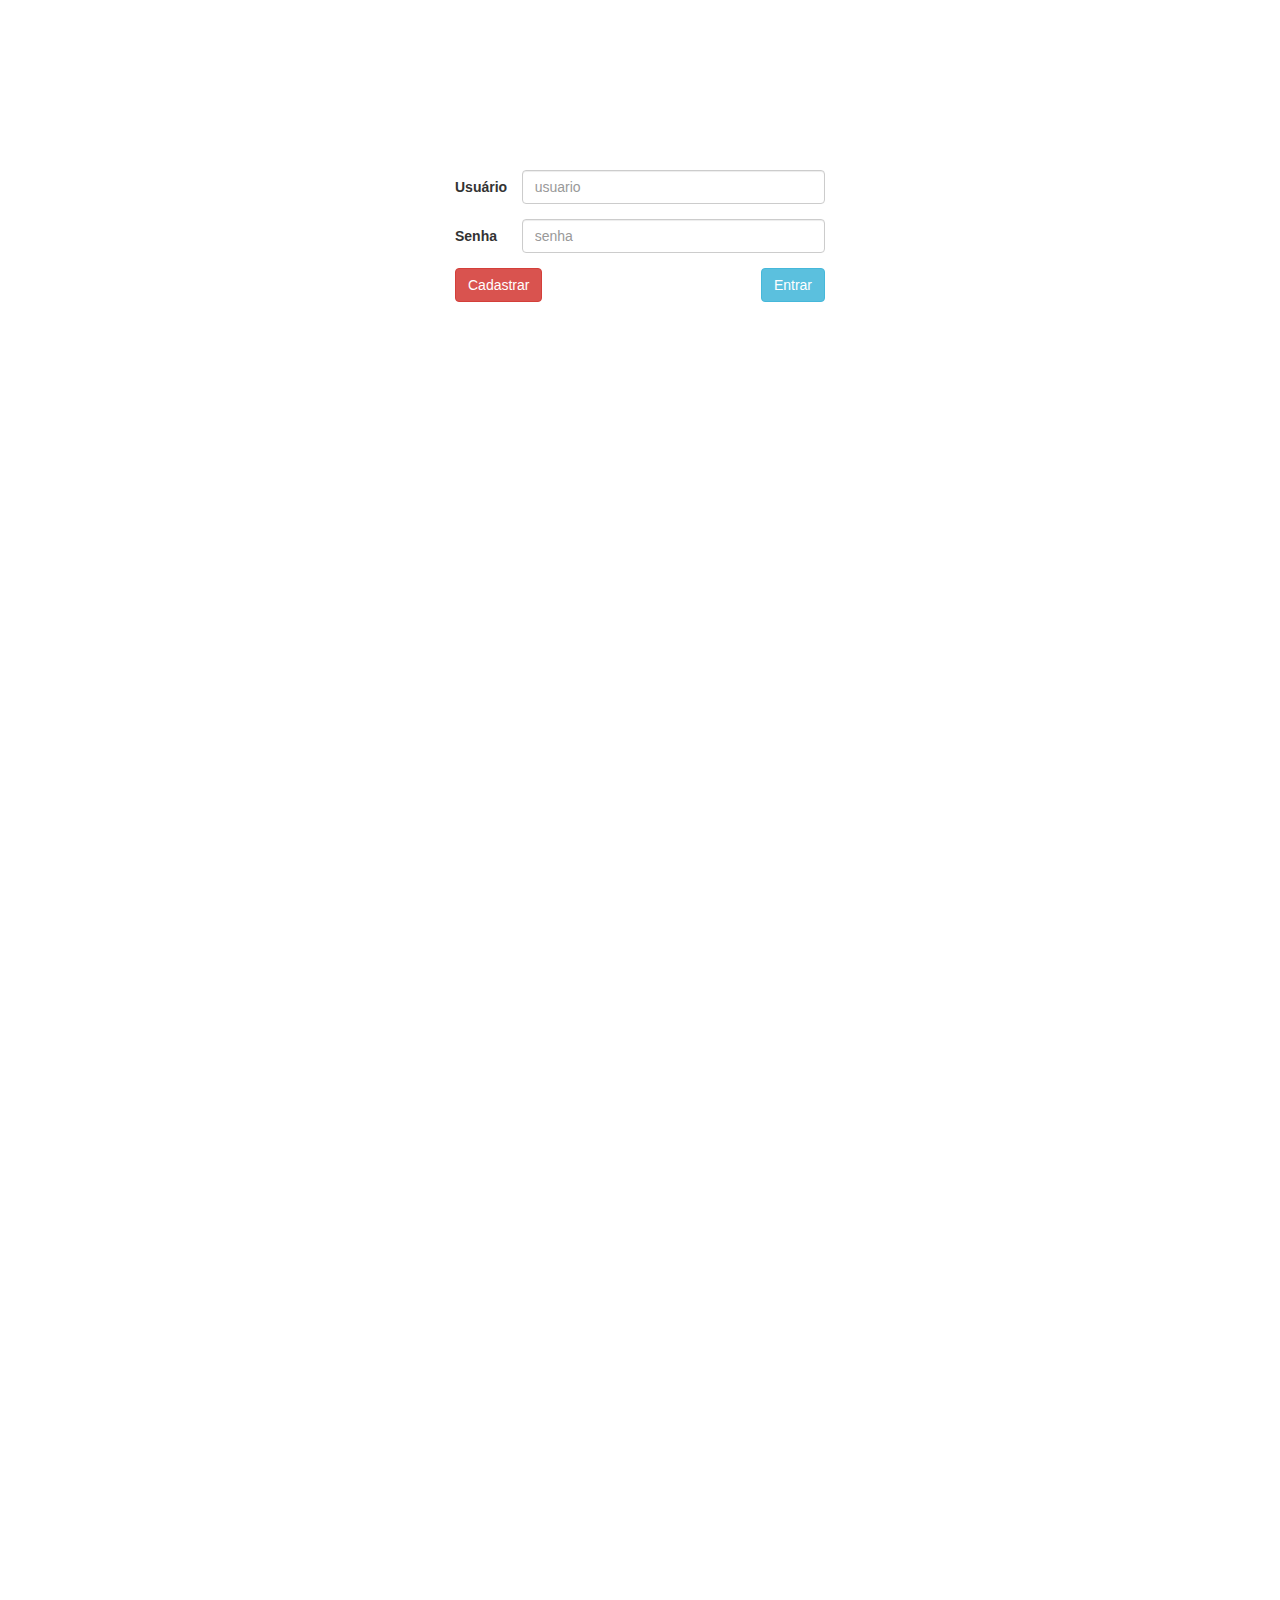
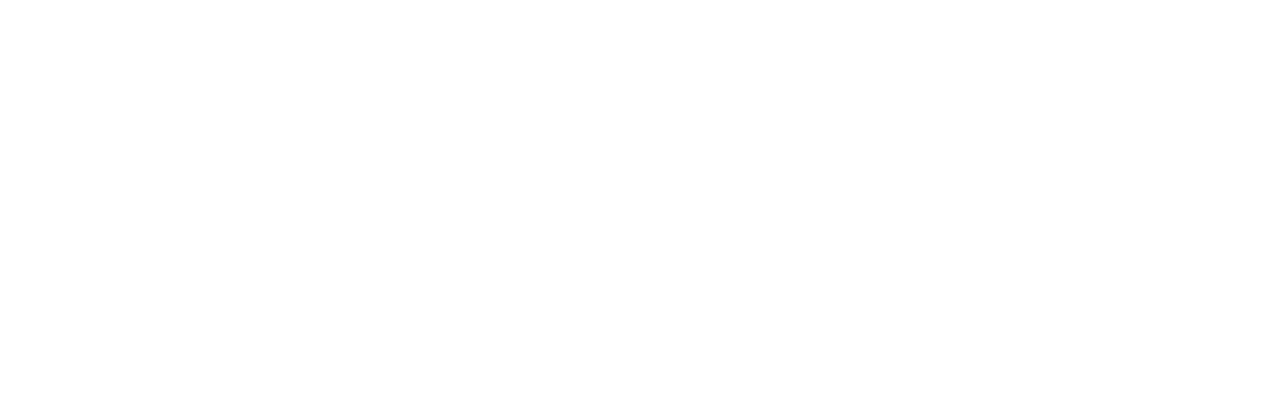
<file: login.html>
<!DOCTYPE html>
<html lang="pt-BR" ng-app="MiniMercado">
	<head>
		<meta charset="utf-8">
		<meta http-equiv="X-UA-Compatible" content="IE=edge,chrome=1">

		<title>index</title>
		<meta name="description" content="">
		<meta name="author" content="Raissa Arruda">
		<meta name="viewport" content="width=device-width, initial-scale=1.0">
		<!--Estilos-->
		<link href="node_modules/bootstrap/dist/css/bootstrap.css" rel="stylesheet">
		<link href="node_modules/font-awesome/css/font-awesome.css" rel="stylesheet">
		<link href="app/css/app.css" rel="stylesheet" />

	</head>

	<body>
		<div ui-view></div>
		
		<div class="container centralizarLogin">
			<form class="form-horizontal" action="app/menuGameplay.html">
				<div class="form-group">
					<label class="col-sm-2 control-label">Usuário</label>
					<div class="col-sm-10">
						<input type="email" class="form-control"  placeholder="usuario">
					</div>
				</div>
				<div class="form-group">
					<label class="col-sm-2 control-label">Senha</label>
					<div class="col-sm-10">
						<input type="password" class="form-control"  placeholder="senha">
					</div>
				</div>
				<div class="form-actions ">
					<button type="button"  data-toggle="modal" data-target="#modalCadastro"class="btn btn-danger pull-left">
						Cadastrar
					</button>
					<button type="submit" class="btn btn-info pull-right">
						Entrar
					</button>
				</div>
			</form>
		</div>

	</body>
</html>
</file>
<file: app/css/app.css>
body {
    min-height: 2000px;
    padding-top: 70px;
}

.gamePlayBody {
    background-image: url("../imagens/background/vol52_render.jpg");
}

.gamePlayMenu {	 
    background-color: #FFFFFF;
	border-radius: 25px;
}

.imgPersona {	 
   width: 100%;
}

.centralizarLogin {
    max-width: 400px;
    margin-left: auto;
    margin-right: auto;
    margin-top: 100px;
}

/*.juntarBotoesLogin {*/
    /*max-width: 200px;*/

/*}*/

/*.marketing {*/
    /*text-align: center;*/
    /*margin-bottom: 20px;*/
/*}*/

/*.divider {*/
    /*margin: 80px 0;*/
/*}*/

/*hr {*/
    /*border: solid 1px #eee;*/
/*}*/
</file>
